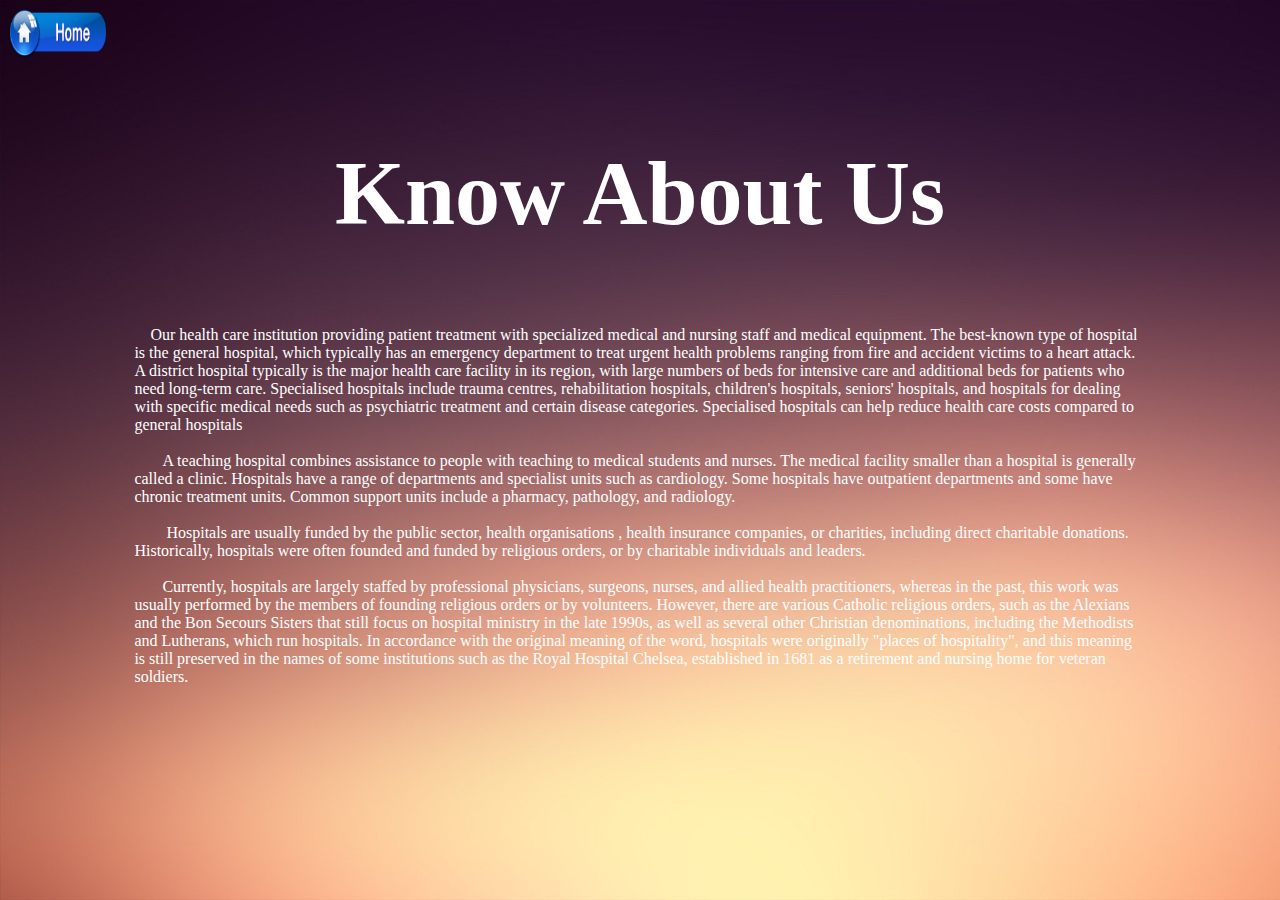
<file: about us.html>
<!DOCTYPE html>
<html>
<head>
<style>
body{
background-image:url("wallpaper.wiki-HD-android-clean-wallpaper-PIC-WPC006050.jpg");
background-size:1600px 900px;
}
h1
{
color:white;
border:0px black solid;
padding:20px;
font-size:90px;
}
section
{
color:white;
width:80%;
margin-left:auto;
margin-right:auto;
}
</style>
</head>
<body>
<a href="index.html"><img src="home_button-ID-d10b0bc4-a63e-4897-e666-06b541480ed6.png" width="100" height="50"></a>
<header>
<h1><center>Know About Us</center></h1>
</header>
<section>
 &nbsp;&nbsp;&nbsp;&nbsp;Our health care institution providing patient treatment with specialized medical and nursing staff and medical equipment. The best-known type of hospital is the general hospital, which typically has an emergency department to treat urgent health problems ranging from fire and accident victims to a heart attack. A district hospital typically is the major health care facility in its region, with large numbers of beds for intensive care and additional beds for patients who need long-term care. Specialised hospitals include trauma centres, rehabilitation hospitals, children's hospitals, seniors' hospitals, and hospitals for dealing with specific medical needs such as psychiatric treatment  and certain disease categories. Specialised hospitals can help reduce health care costs compared to general hospitals
<br>
<br>
&nbsp;&nbsp;&nbsp;&nbsp;&nbsp;&nbsp;&nbsp;A teaching hospital combines assistance to people with teaching to medical students and nurses. The medical facility smaller than a hospital is generally called a clinic.

 Hospitals have a range of departments and specialist units such as cardiology. Some hospitals have outpatient departments and some have chronic treatment units. Common support units include a pharmacy, pathology, and radiology.<br>
<br>
&nbsp;&nbsp;&nbsp;&nbsp;&nbsp;&nbsp;&nbsp;&nbsp;Hospitals are usually funded by the public sector, health organisations , health insurance companies, or charities, including direct charitable donations. Historically, hospitals were often founded and funded by religious orders, or by charitable individuals and leaders.<br>
<br>
&nbsp;&nbsp;&nbsp;&nbsp;&nbsp;&nbsp;&nbsp;Currently, hospitals are largely staffed by professional physicians, surgeons, nurses, and allied health practitioners, whereas in the past, this work was usually performed by the members of founding religious orders or by volunteers. However, there are various Catholic religious orders, such as the Alexians and the Bon Secours Sisters that still focus on hospital ministry in the late 1990s, as well as several other Christian denominations, including the Methodists and Lutherans, which run hospitals. In accordance with the original meaning of the word, hospitals were originally "places of hospitality", and this meaning is still preserved in the names of some institutions such as the Royal Hospital Chelsea, established in 1681 as a retirement and nursing home for veteran soldiers.<br>
<br>
</section>
</body>
</html>
</file>
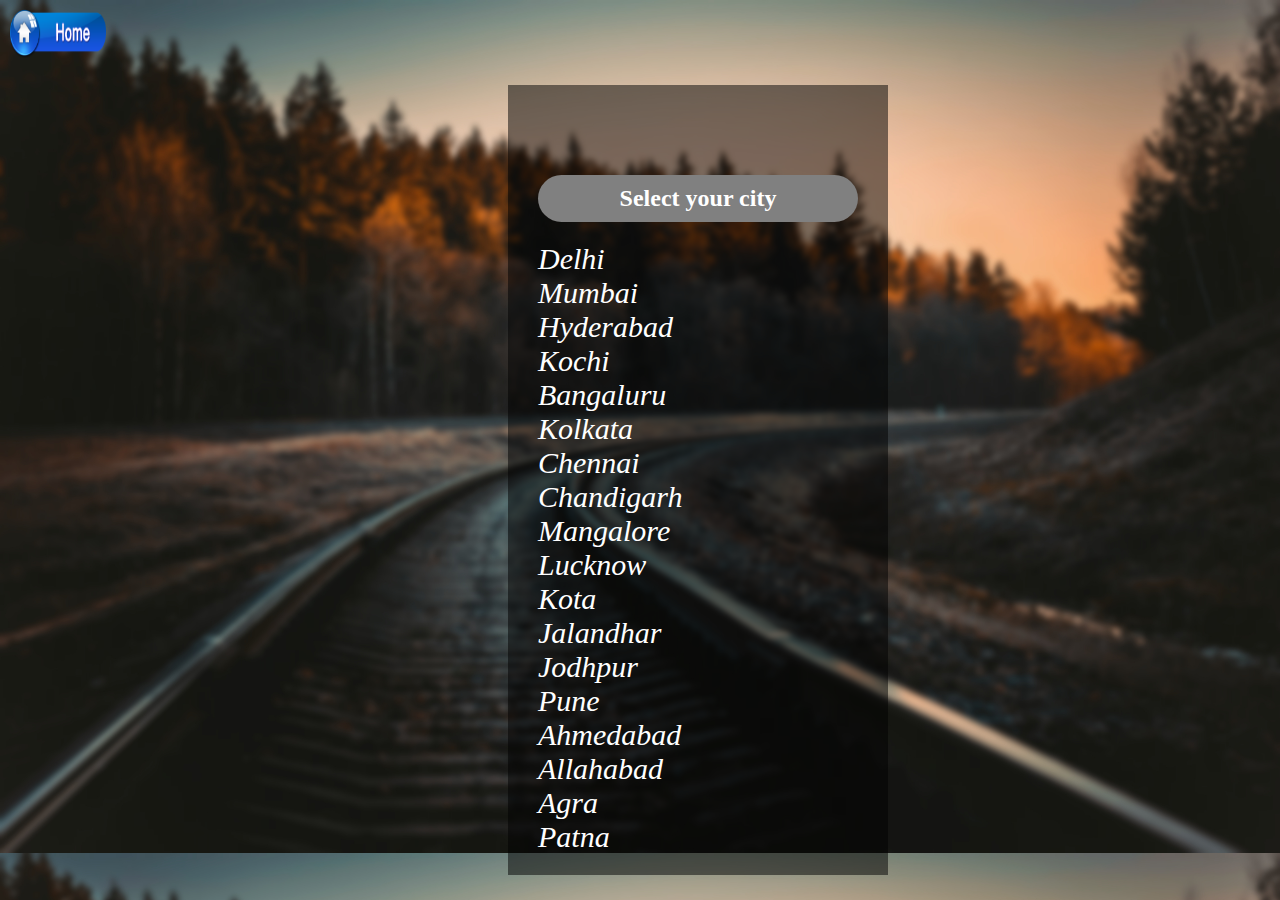
<file: blood city page.html>
<!DOCTYPE HTML>
<html>
<head>
<style>
@import url('https://fonts.googleapis.com/css?family=Chicle');
body{
 background-image:url(bg-blur.jpg);
 background-size:cover;
 
 
 }

.city-box

{
	width: 320px;
	height: 650px;
	background: rgba(0,0,0,0.5);
	color: #fff;
	top: 50%;
	left 50%;
    position: absolute;
	transform: translate(-50%,-50%);
	box-sizing: box-border;
	padding: 70px   30px;
	margin-left: 690px;
	margin-bottom:10px;
	margin-top:30px;
}	 
h2{
	text-align: center;
	background: Gray;
	color: white;
	padding:10px;
	border-radius:30px;
}
p.city
{
    margin:0px;
	font-family: font-family: 'Chicle', cursive; font-size: 30px;
	font-size: 30px;
	font-style: italic;
}		
	
</style>
</head>
<body>
	<a href="index.html"><img src="home_button-ID-d10b0bc4-a63e-4897-e666-06b541480ed6.png" width="100" height="50"></a>
<div class="city-box">
<h2>Select your city</h2>
<p class="city"> Delhi</br>Mumbai</br>Hyderabad</br>Kochi</br>Bangaluru</br>Kolkata</br>Chennai</br>Chandigarh</br>Mangalore</br>Lucknow</br>Kota</br>Jalandhar
</br>Jodhpur</br>Pune</br>Ahmedabad</br>Allahabad</br>Agra</br>Patna</p>
</div>

</body>
</html>
</file>
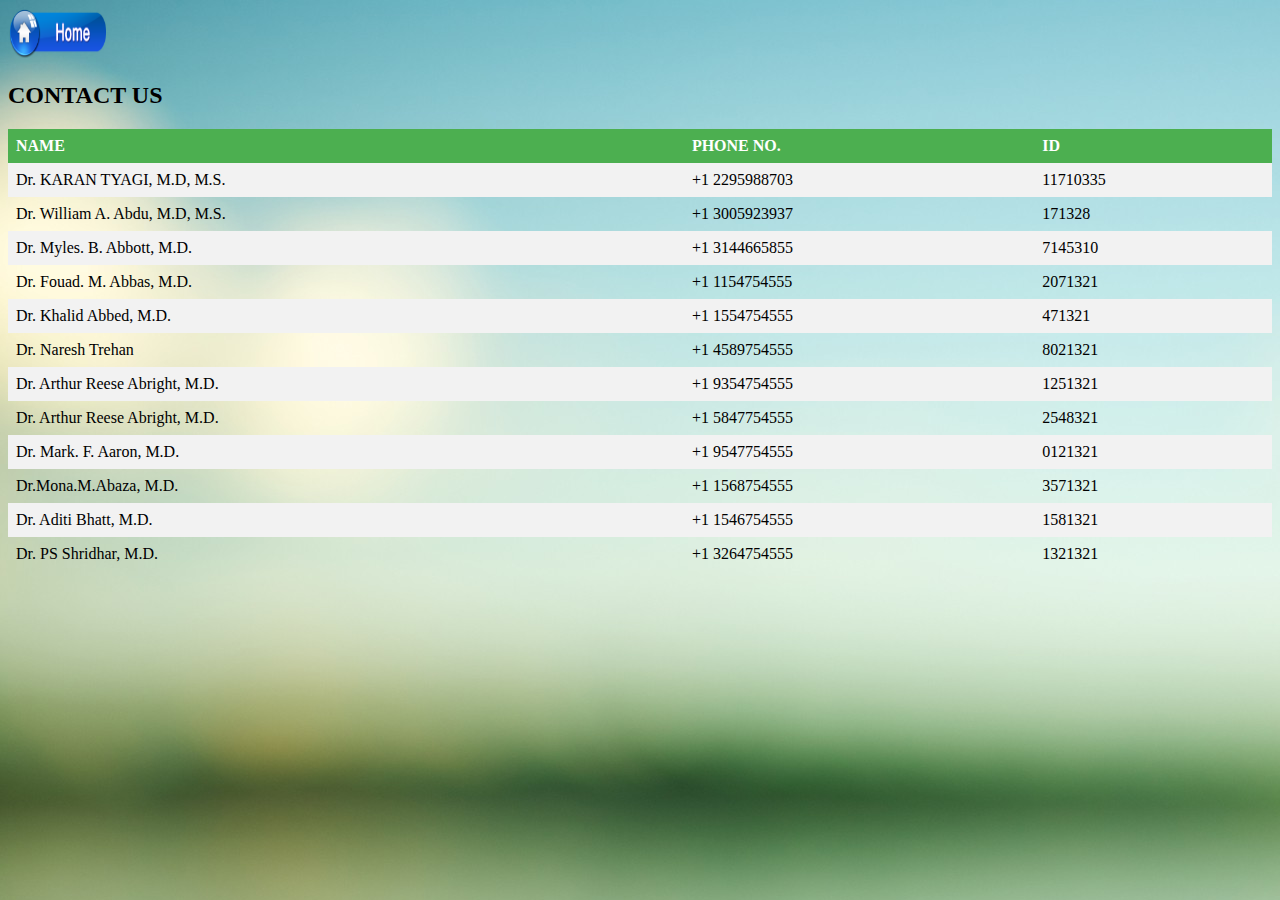
<file: contactus.html>
<!DOCTYPE html>
<html>
<head>
<style>

table {
    border-collapse:collapse;
    width: 100%;
}

th, td {
    text-align: left;
    padding: 8px;
}

tr:nth-child(even){background-color: #f2f2f2}

th {
    background-color: #4CAF50;
    color: white;
}
</style>
</head>
<body background="4e60020b8c2152021e8906fc8bbcf05c.jpg">
  
  <a href="index.html"><img src="home_button-ID-d10b0bc4-a63e-4897-e666-06b541480ed6.png" width="100" height="50"></a>

<h2>CONTACT US</h2>

<table>
  <tr>
    <th>NAME</th>
    <th>PHONE NO.</th>
    <th>ID</th>
  </tr>
  <tr>
    <td>Dr. KARAN TYAGI, M.D, M.S.</td>
    <td>+1 2295988703</td>
    <td>11710335</td>
  </tr>
  <tr>
    <td>Dr. William A. Abdu, M.D, M.S.</td>
    <td>+1 3005923937</td>
    <td>171328</td>
  </tr>
  <tr>
    <td>Dr. Myles. B. Abbott, M.D.</td>
    <td>+1 3144665855</td>
    <td>7145310</td>
  </tr>
  <tr>
    <td> Dr. Fouad. M. Abbas, M.D.</td>
    <td>+1 1154754555</td>
    <td>2071321</td>
</tr>
<tr>
    <td> Dr. Khalid Abbed, M.D.</td>
    <td>+1 1554754555</td>
    <td>471321</td>
</tr>
<tr>
    <td> Dr. Naresh Trehan</td>
    <td>+1 4589754555</td>
    <td>8021321</td>
</tr>
<tr>
    <td> Dr. Arthur Reese Abright, M.D.</td>
    <td>+1 9354754555</td>
    <td>1251321</td>
</tr>
<tr>
    <td> Dr. Arthur Reese Abright, M.D.</td>
    <td>+1 5847754555</td>
    <td>2548321</td>
</tr>
<tr>
    <td> Dr. Mark. F. Aaron, M.D.</td>
    <td>+1 9547754555</td>
    <td>0121321</td>
</tr>
<tr>
    <td> Dr.Mona.M.Abaza, M.D.</td>
    <td>+1 1568754555</td>
    <td>3571321</td>
</tr>
<tr>
    <td> Dr. Aditi Bhatt, M.D.</td>
    <td>+1 1546754555</td>
    <td>1581321</td>
</tr>
<tr>
    <td> Dr. PS Shridhar, M.D.</td>
    <td>+1 3264754555</td>
    <td>1321321</td>
</tr>
</table>

</body>
</html>
</file>
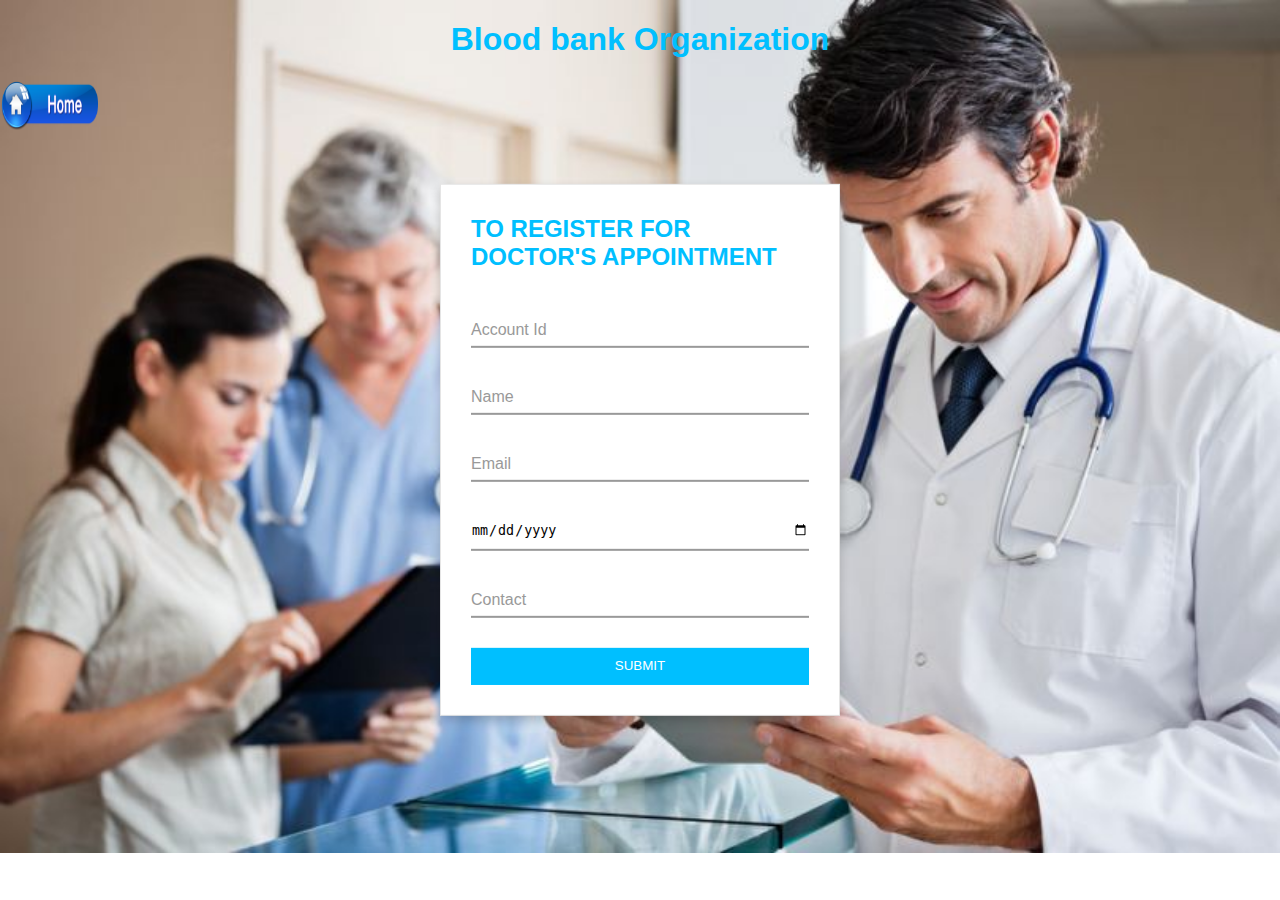
<file: doctor appointment.html>
<!Doctype html>
<html>
    <head>
        <title> Doctor appointment</title>

<div class="start">
<h1><center><b>Blood bank Organization</b></center></h1>
</div>
        <link rel="stylesheet" href="style3.css">
    </head>
    <body>
  <a href="index.html"><img src="home_button-ID-d10b0bc4-a63e-4897-e666-06b541480ed6.png" width="100" height="50"></a>
        <div class="box">
            <h2> To Register for Doctor's appointment</h2>
            <form>
           <div>
                <input type="text" Acc.id="" required="">
                <label> Account Id </label>
                </div>
            <div>
                <input type="text" name="" required="">
                <label> Name </label>
                </div>
              <div>
                <input type="text" name="" required="">
                <label> Email </label>
                </div>
              <div>

                <input type="date" DOB="" required="">
                <label> </label>
                </div>
              <div>
                <input type="Contact" name="" required="">
                <label> Contact </label>
              
               <input type="Submit" name="" required="">    
               <br>
            </form>

        </div>
    </body>
</html>
</file>
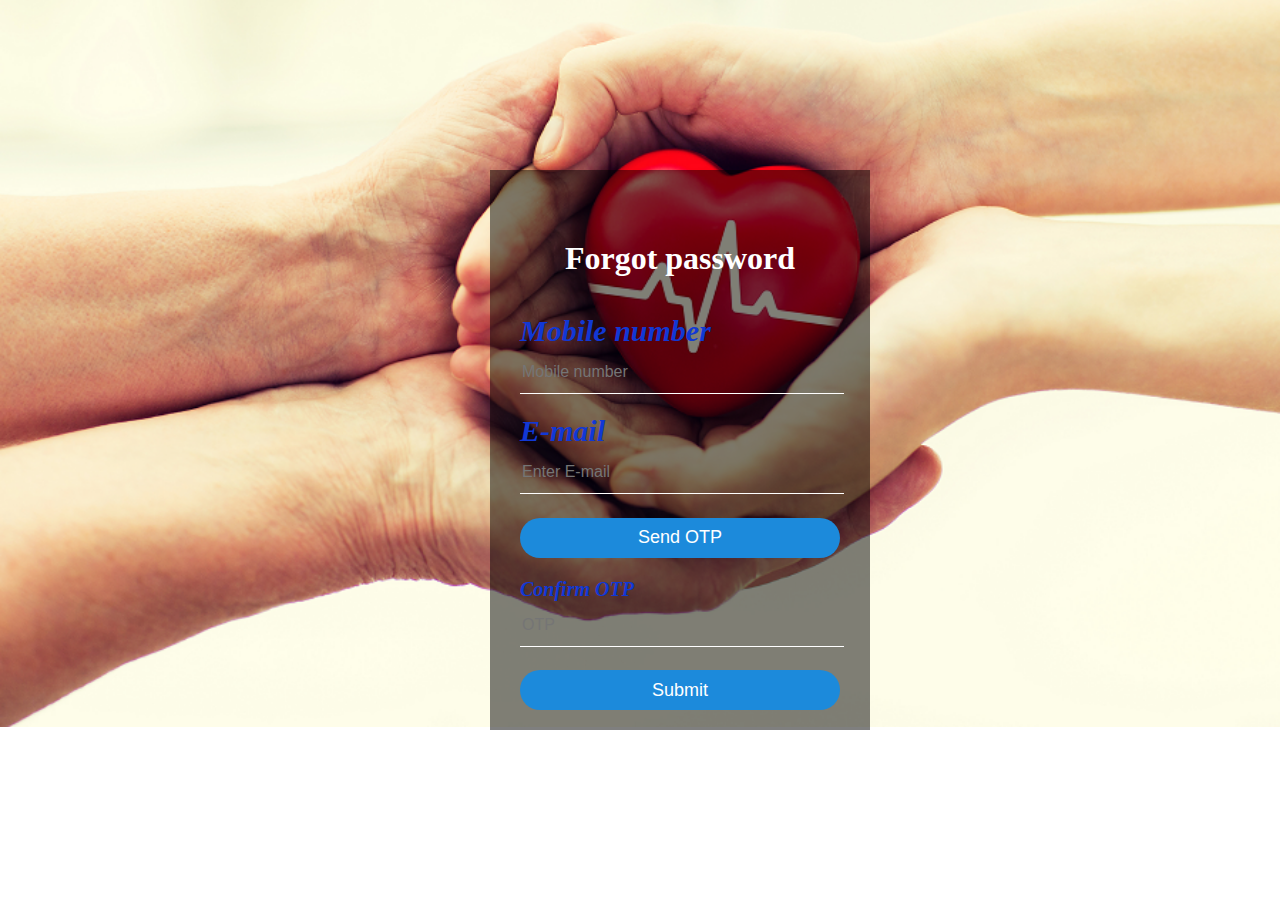
<file: forgetpassword.html>
<!DOCTYPE HTML>
<html>
<head>
<style>
	
body
{
     margin: 0;
	 padding: 0;
	 background-image:url("bigstock-charity-health-care-donation-2.png");
	 background-size: cover;
	 background-position: center;
	 font-family: sans-sarif;
	 background-repeat: no-repeat;
	 margin-bottom:0px;
	 margin-top:600px;
	 
}
.login-box
{
	width: 320px;
	height: 420px;
	background: rgba(0,0,0,0.5);
	color: #fff;
	top: 50%;
	left 50%;
     position: absolute;
	 transform: translate(-50%,-50%);
	 box-sizing: box-border;
	 padding: 70px   30px;
	 margin-left: 680px;
	 
}
.avatar
{
	width: 100px;
	height 100px;
	border-radius: 50%;
	position: absolute;
	margin-top:15px;
	top: -50px;
	left: calc(50% - 50px);
}
h1
{
	margin: 0;
	padding :0 0 20px;
    text-align: center;
	front size: 22px;
}
.login-box p{ 
margin: 0;
padding: 0;
font-weight: bold;
}
.login-box input{
	width :100%;
	margin-bottom: 20px;
	
}
.login-box input[type="text"], input[type="password"]
{
	border : none;
	border-bottom: 1px solid #fff;
	background: transparent;
	outline: none;
	height: 40px;
	color: #fff;
    font-size: 16px;
    margin-left: 0px;	
	
}
.login-box input[type="button"]
{
	border: none;
	outline: none;
	height: 40px;
	background: #1c8adb;
	color: #fff;
	font-size: 18px;
    border-radius: 20px;
	}
	.login-box input[type="button"]:hover
	{
		cursor: pointer;
		background: #39dc79;
		color: #000;
		
	}
	
	.login-box a{
	text-decoration: none;
	font-size: 14px;
	color: #fff;
	}
	.login-box a:hover
	{
		color: #39dc79;
	}
	
	
	p.mobileno{
	text-align:left;
	color: #1138D5;
	font-family: font-family: 'Chicle', cursive; font-size: 30px;
	}
	p.mail{
	text-align:left;
	color:#1138D5;
	font-family: font-family: 'Chicle', cursive;
	font-size: 30px;
	}
	p.resend{
	text-align:center;
	color:#1138D5;
	font-family: font-family: 'Chicle', cursive;
	font-size: 20px;
	}
	p.otp{
	text-align:left;
	color:#1138D5;
	font-family: font-family: 'Chicle', cursive;
	font-size: 20px;
	}
</style>

      <title>Reset Password</title>

</head> 
<body>
           		
			<div class="login-box">
           
			<h1>Forgot password<br><br>
                  
			<form>
			<p class="mobileno"><i>Mobile number</i></p>
			<input type="text" name="mobilenumber"  placeholder="Mobile number" id="b2"> <br/>
			
        <P class="mail"><i>E-mail</i></p>
                        
  
			<input type="text" name="mail" placeholder="Enter E-mail" id="b1">
               <input type="button" name="submit" value="Send OTP" onclick="return fun1()">

			    <P class="otp"><i>Confirm OTP</i></p>
			<input type="text" name="password" placeholder="OTP" id="b3">
              <!-- <input type="submit" name="submit" value="Submit">  -->
			  <input type="button" onclick="return validation()" value="Submit" />
			  	   
      			</form>
           
			 </div>
			 <script type="text/javascript">
			 
			 
			 function fun1()
			 {
			 var mobilenumber =document.getElementById('b1').value;
var mail=document.getElementById('b2').value;
var password=document.getElementById('b3').value;
			 if(mobilenumber=="" || mail=="" )
{
alert("please fill all the  fields ");
return false;
}
			 else{
			 alert('your One time password is 74YH89');
			 return false;
			 }
			 }
function validation()
{
var mobilenumber =document.getElementById('b1').value;
var mail=document.getElementById('b2').value;
var password=document.getElementById('b3').value;
if(mobilenumber=="" || mail=="" || password=="" || password!="74YH89")
{
alert("please fill all the  fields correctly");
return false;
}
else{
alert("successfully changed your password");
alert("your new password is sent to your mail. please check and login again");
location.href="singup.html";
}
}

</script>
				</body>

</html>
</file>
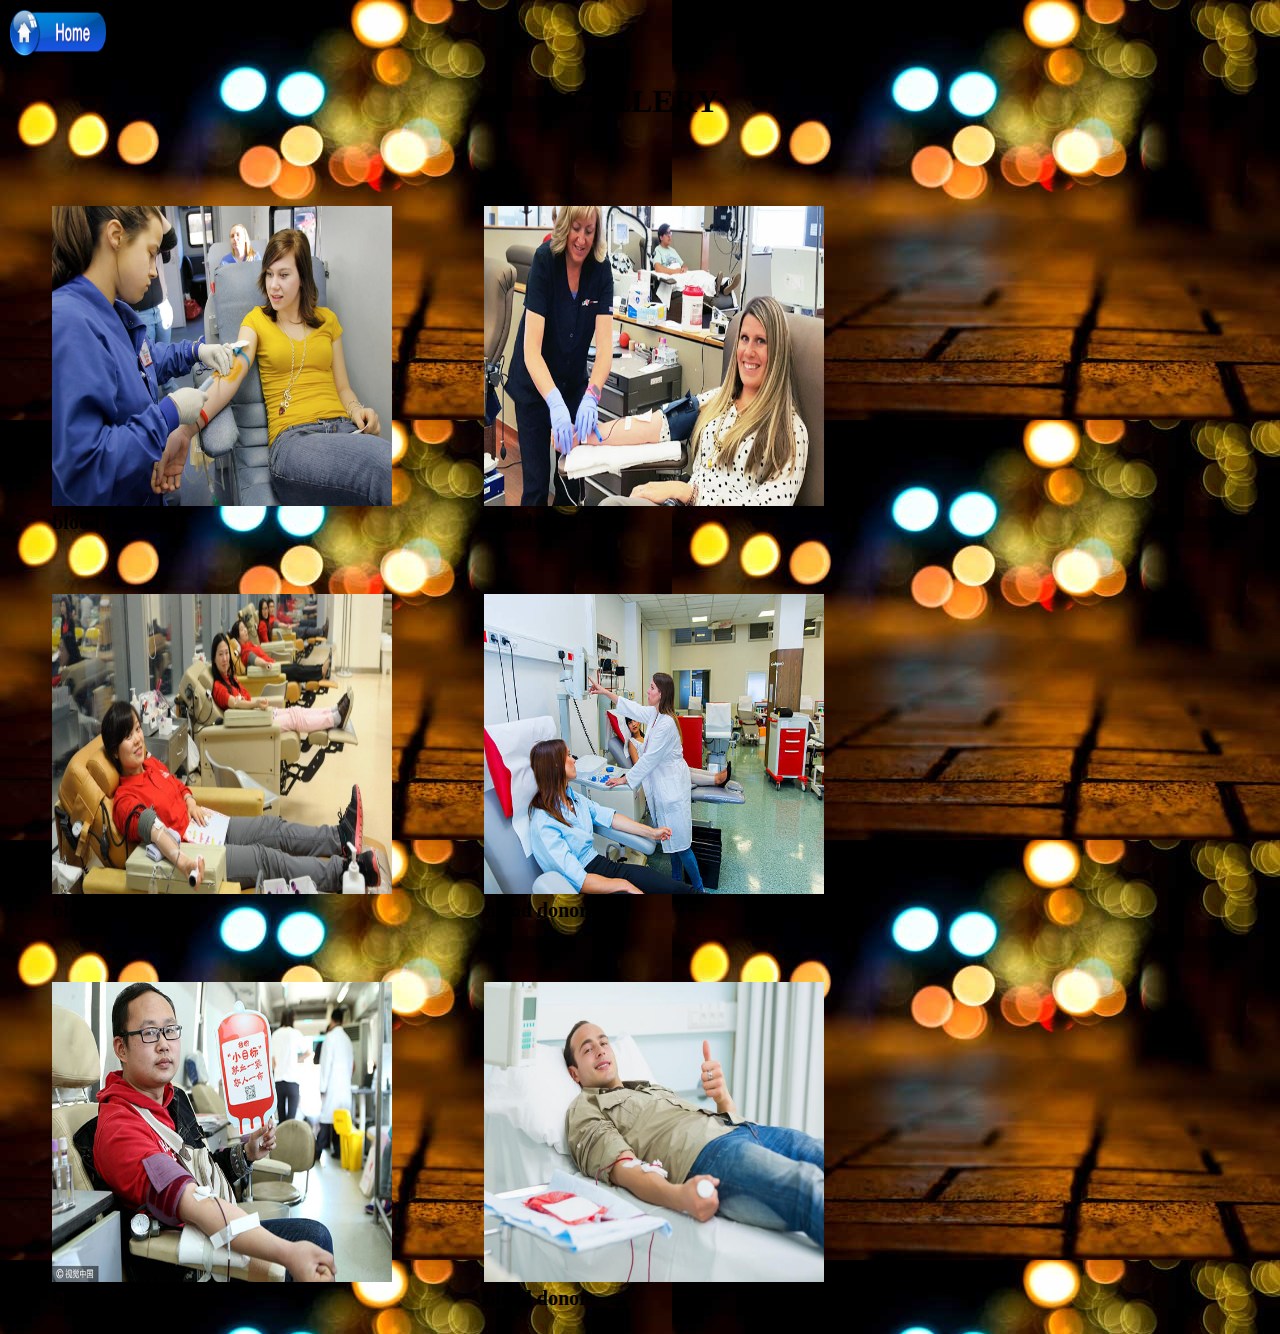
<file: gallery.html>
<!doctype html>
<html>
<head>
<title>GALLERY</title>
<style>
.Gallery
{padding:10px;
font-family:"Segoe UI";
}
a
{
text-decoration:none;
color:black;

}
.photos
{
display:inline-block;
width:340px;
height:300px;
margin:40px;
border:2px solid: #73AD21;
padding:4px;
font-family:"Segoe UI";
font-size:20px;

}
</style>
</head>
<body background="bokeh-lights-photography.jpg">
  <a href="index.html"><img src="home_button-ID-d10b0bc4-a63e-4897-e666-06b541480ed6.png" width="100" height="50"></a>
<h1 align="center">GALLERY</h1>
<div class=Gallery>
</div>
<div class=photos>

<img src="42.jpg" width="340" height="300"></a>
<strong>blood donors</strong>
</div>
<div class=photos>

<img src="2016-BloodDonor.jpg"  width="340" height="300"></a>
<strong>blood donors</strong>
</div>
<div class=photos>

<img src="987677_1b3a1edc69513de9e0ddcd5b53d27245-692x360.jpg" width="340" height="300"></a>
<strong>blood donors</strong>
</div>

<div class=photos>

<img src="623589206.jpg" width="340" height="300"></a>
<strong>blood donors</strong>
</div>


<div class=photos>

<img src="b083fe955fbe1b7db17a09.jpg" width="340" height="300"></a>
<strong>blood donors</strong>
</div>
<div class=photos>

<img src="shutterstock_107831225_0.jpg" width="340" height="300"></a>
<strong>blood donors</strong>
</div>
</body>
</html>
</file>
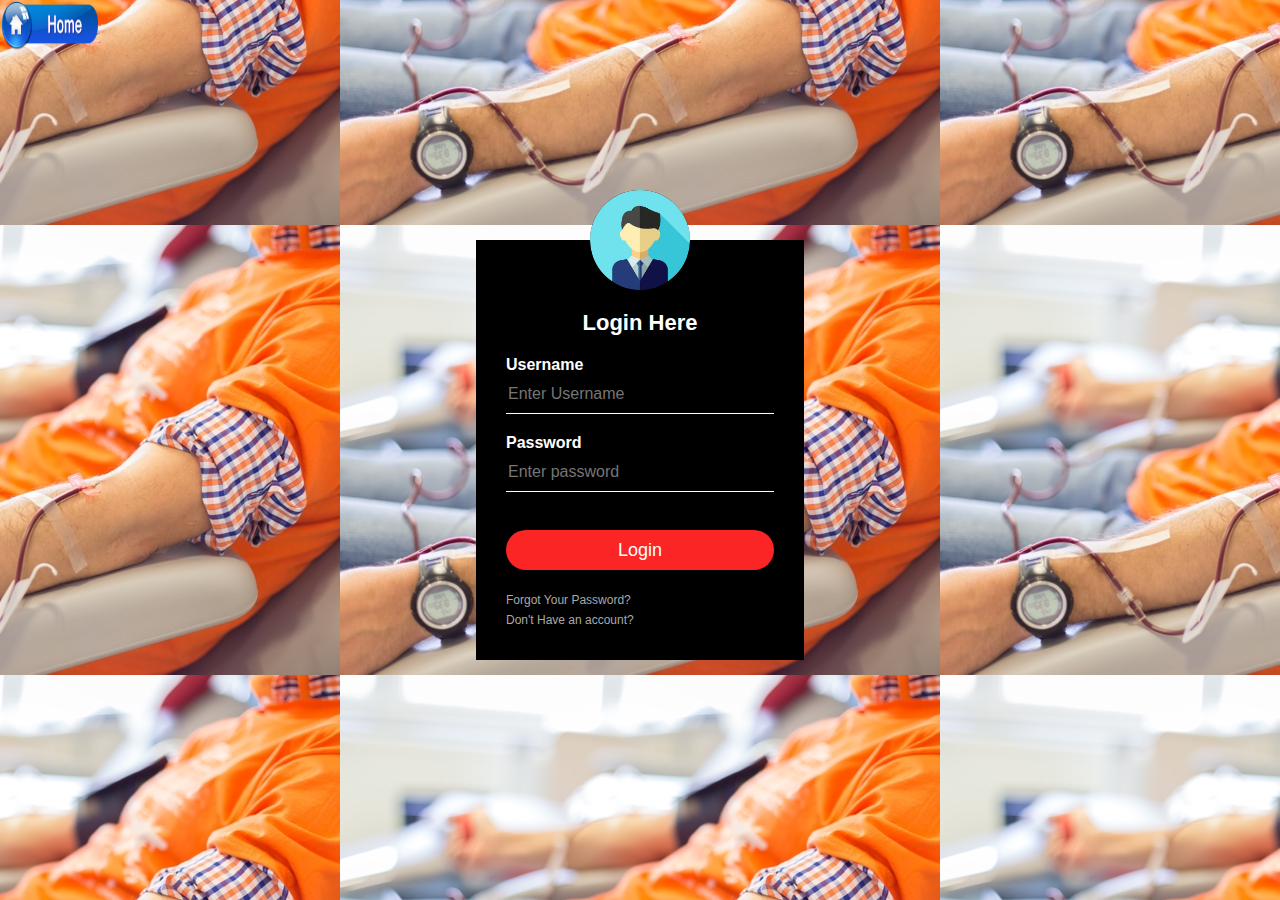
<file: login page.html>
<html>
<head>
  <title>Login Page</title>
  <link rel="stylesheet" type="text/css" href="save.css">
  <body>
  
  <a href="index.html"><img src="home_button-ID-d10b0bc4-a63e-4897-e666-06b541480ed6.png" width="100" height="50"></a>
    <div class="loginbox">
      <img src="avatar.jpeg" class="avatar">
      <h1>Login Here</h1>
      <form>
        <p>Username
        <input type="text" id="t1" name="" placeholder="Enter Username"></p>
        <p>Password
          <input type="password" id="t2" name="" placeholder="Enter password"></p><br>
            <center><input type="submit" id="t3" name="" value="Login"><br></center>
            <a href="forgetpassword.html">Forgot Your Password?</a><br>
              <a href="signup.html">Don't Have an account?</a>
            </form>
            <script>
            document.getElementById("t3").onclick=function validate()
            {
                if (document.getElementById("t1").value=="")
                {
                    alert("Please provide your Username!");
                    document.getElementById("t1").focus();
                    return false;
                }
                if (document.getElementById("t2").value=="")
                {
                    alert("Please provide your Password!");
                    document.getElementById("t2").focus();
                    return false;
                }
              }
</script>
    </div>
  </body>
</head>
</html>
</file>
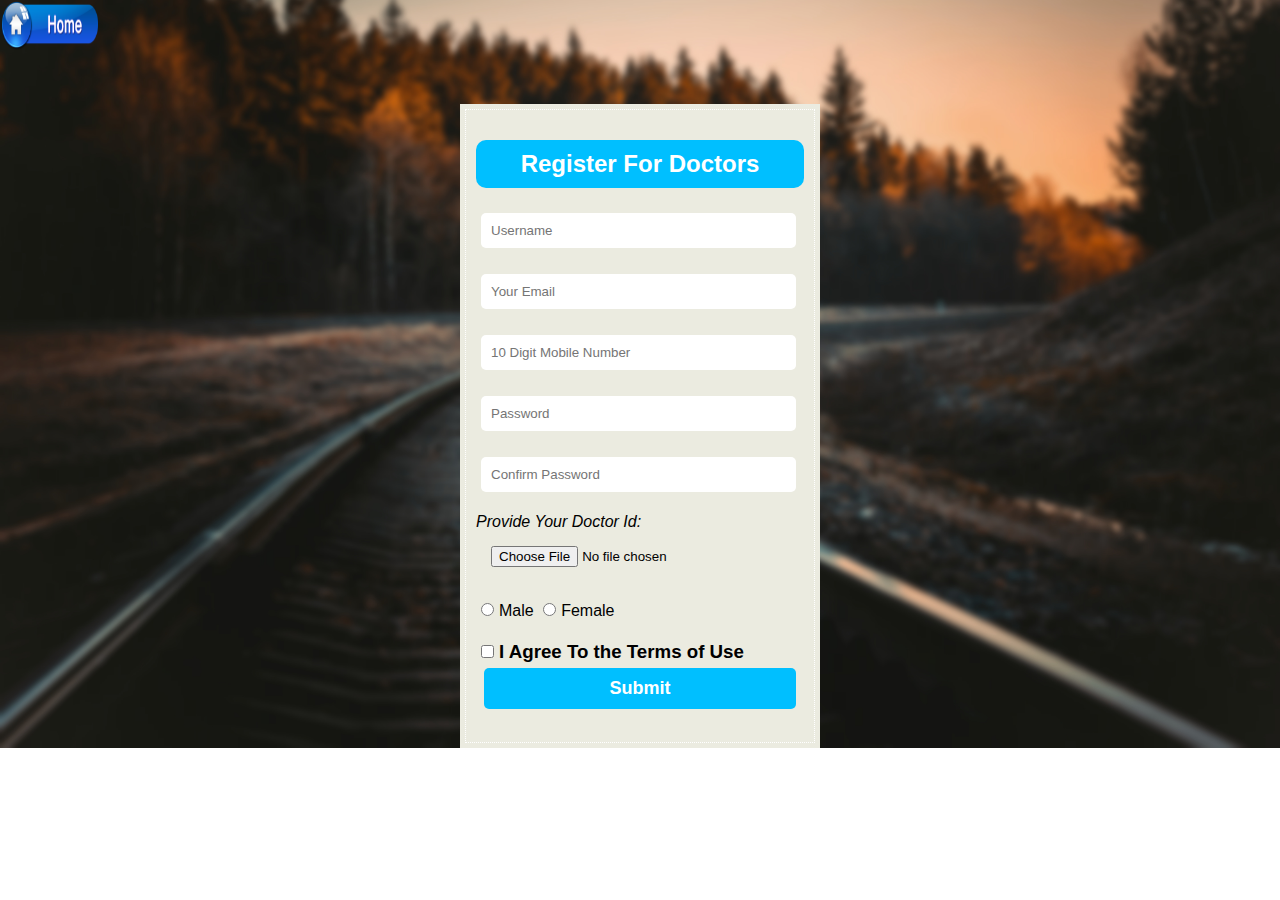
<file: signup doctor.html>
<!DOCTYPE html>
<html>
<head>
<title>SignUp</title>

<style>
body{
  margin: 0;
  padding: 0;
  background: url(bg-blur.jpg);
  background-size:cover;
  background-position: bottom;
  background-repeat: no-repeat;
  font-family: sans-serif;
}

.wrap{
	width:350px;
	margin:auto;
	background:#ebebe0;
	margin-top:50px;
	padding:5px;
}
form{
	padding:10px;
	font-family: arial;
	border:1px dotted white;
}
h2{
	text-align: center;
	background: deepskyblue;
	color: white;
	padding:10px;
	border-radius:10px;
}
input{
	padding:10px;
	margin:5px;
	border-radius:5px;
	border:none;
}
input[type=text], input[type=email],input[type=number], input[type=password]{
	width:90%;
}
input[type=submit]{
	width: 95%;
	background:deepskyblue;
	cursor:pointer;
	font-size:18px;
	font-weight:bold;
	color:white;
}
input[type=submit]:hover{
	background: orange;
}
select{
	padding:10px;
	width:32%;
	border-radius: 5px;
}
</style>
</head>
<body>

  <a href="index.html"><img src="home_button-ID-d10b0bc4-a63e-4897-e666-06b541480ed6.png" width="100" height="50"></a>
<div class="wrap">
<form>
<h2>Register For Doctors</h2>
<p><input type ="text" id="t1"	 name ="Username" placeholder="Username"><br></p>
<p><input type ="email" id="t2" name ="Email" placeholder="Your Email"><br></p>
<p><input type ="text" id="t3" name ="Number" placeholder="10 Digit Mobile Number"><br></p>
<p><input type ="password" id="t4" name ="password" placeholder="Password"><br></p>
<p><input type ="password" id="t5" name ="Confirm Password" placeholder="Confirm Password"><br></p>
<p><i>Provide Your Doctor Id:</i><input type="file" id="t6" accept="images/*"></p>
<input type= "radio" name="Gender" value="male">Male
<input type= "radio" name="Gender" value="female">Female
<br>
<h3/><input type="checkbox">I Agree To the Terms of Use
<br>
<center><input type="submit" value="Submit" id="t7">
</form>
<script>
document.getElementById("t7").onclick=function validate()
	 {
	                if (document.getElementById("t1").value=="")
	                {
	                    alert("Please provide your Username name!");
	                    document.getElementById("t1").focus();
	                    return false;
	                }

							 if (document.getElementById("t2").value=="")
							 {
									 alert("Please provide your Email!");
									 document.getElementById("t2").focus();
									 return false;
							 }

							                if (document.getElementById("t3").value=="")
							                {
							                    alert("Please provide your 10 Digit Mobile Number!");
							                    document.getElementById("t3").focus();
							                    return false;
							                }

														  if (document.getElementById("t4").value=="")
														   {
														     alert("Please provide your Password!");
														         document.getElementById("t4").focus();
														            return false;
														   }
															 if (document.getElementById("t5").value=="")
									                 {
									                     alert("Please provide your Confirm Password!");
									                     document.getElementById("t5").focus();
									                     return false;
									                 }
												if (document.getElementById("t6").value=="")
									                 {
									                     alert("Please provide your File!");
									                     document.getElementById("t6").focus();
									                     return false;
									                 }
}
</script>
</body>
</html>
</file>
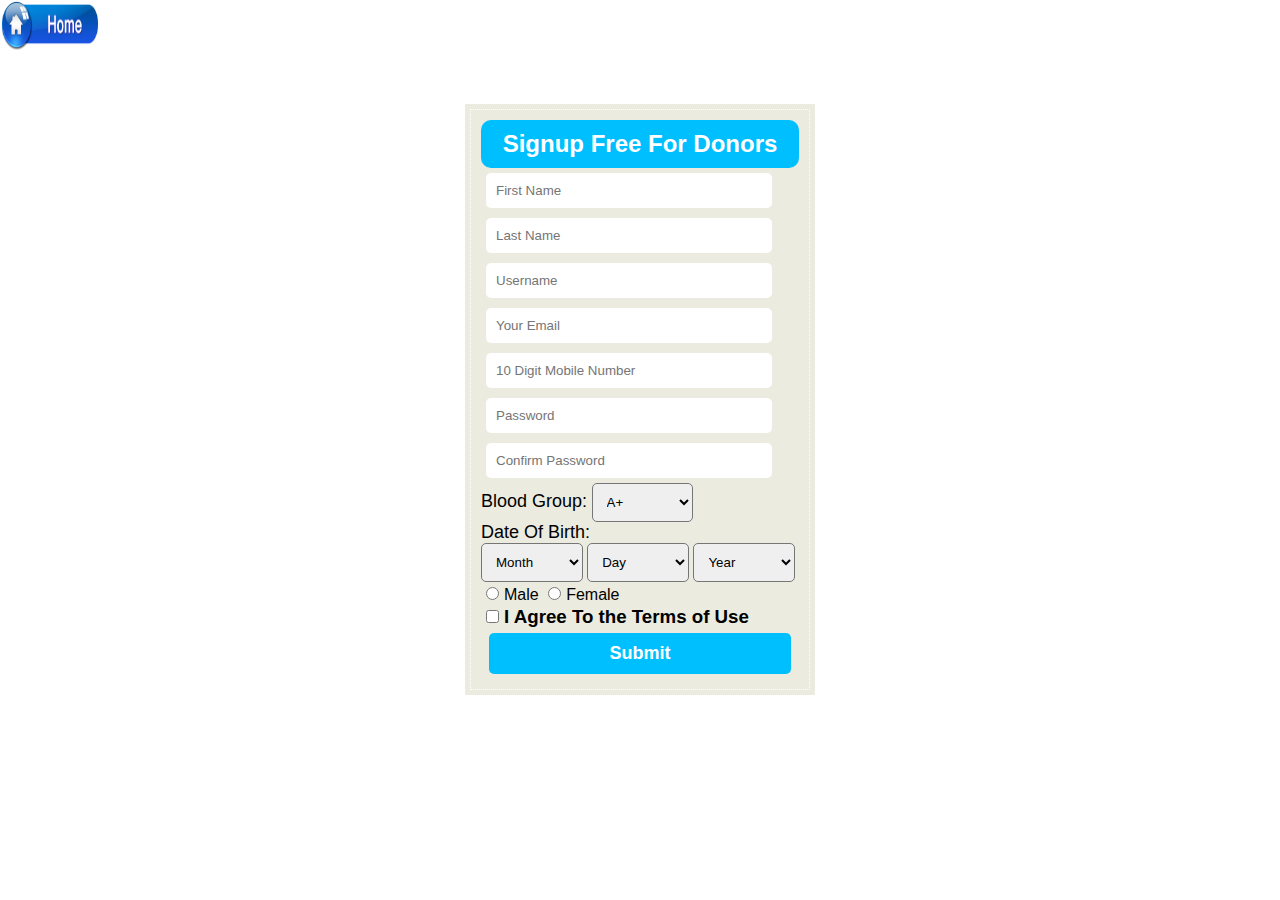
<file: signup.html>
<!DOCTYPE html>
<html>
<head>
<title>SignUp</title>
<link rel="stylesheet" type="text/css" href="style.css">
<style>
.wrap{
	width:350px;
	margin:auto;
	background:#ebebe0;
	margin-top:50px;
	padding:5px;
}
form{
	padding:10px;
	font-family: arial;
	border:1px dotted white;
}
h2{
	text-align: center;
	background: deepskyblue;
	color: white;
	padding:10px;
	border-radius:10px;
}
input{
	padding:10px;
	margin:5px;
	border-radius:5px;
	border:none;
}
input[type=text], input[type=email],input[type=number], input[type=password]{
	width:90%;
}
input[type=submit]{
	width: 95%;
	background:deepskyblue;
	cursor:pointer;
	font-size:18px;
	font-weight:bold;
	color:white;
}
input[type=submit]:hover{
	background: orange;
}
select{
	padding:10px;
	width:32%;
	border-radius: 5px;
}
</style>
</head>
<body>

  <a href="index.html"><img src="home_button-ID-d10b0bc4-a63e-4897-e666-06b541480ed6.png" width="100" height="50"></a>
<div class="wrap">
<form>
<h2>Signup Free For Donors</h2>
<p><input type ="text" id="t1"  name ="First Name" placeholder="First Name"></p>
<p><input type ="text" id="t2"  name ="Last Name" placeholder="Last Name"><br></p>
<p><input type ="text" id="t3"	 name ="Username" placeholder="Username"><br></p>
<p><input type ="email" id="t4" name ="Email" placeholder="Your Email"><br></p>
<p><input type ="text" id="t5" name ="Number" placeholder="10 Digit Mobile Number"><br></p>
<p><input type ="password" id="t6" name ="password" placeholder="Password"><br></p>
<p><input type ="password" id="t7" name ="Confirm Password" placeholder="Confirm Password"><br></p>

<span style="font-size:18px;">Blood Group:</span>
<select name="DoBbloodgroup>
	<option value="select">Select/option>
	<option value="A+">A+</option>
	<option value="A-">A-</option>
	<option value="A1+">A1+</option>
	<option value="A1-">A1-</option>
	<option value="A1B+">A1B+</option>
	<option value="A1B-">A1B-</option>
	<option value="A2+">A2+</option>
	<option value="A2-">A2-</option>
	<option value="A2B+">A2B+</option>
	<option value="A2B-">A2B-</option>
	<option value="AB+">AB+</option>
	<option value="AB-">AB-</option>
	<option value="B+">B+</option>
	<option value="B-">B-</option>
	<option value="O+">O+</option>
	<option value="O-">O-</option>
</select><br>
<span style ="font-size:18px;">Date Of Birth:</span><br>
<select name="DoBmonth">
<option>Month</option>
<option value="january"/>January<option value="february"/>February<option value="march"/>March<option value="april"/>April
<option value="may"/>May<option value="june"/>June<option value="july"/>July<option value="august"/>August
<option value="september"/>September<option value="october"/>October<option value="november"/>November<option value="december"/>December
</select>

<select name="DoBday">
<option/>Day
<option value="1"/>1<option value="2"/>2<option value="3"/>3<option value="4"/>4<option value="5"/>5<option value="6"/>6<option value="7"/>7
<option value="8"/>8<option value="9"/>9<option value="10"/>10<option value="11"/>11<option value="12"/>12<option value="13"/>13<option value="14"/>14
<option value="15"/>15<option value="16"/>16<option value="17"/>17<option value="18"/>18<option value="19"/>19<option value="20"/>20<option value="21"/>21
<option value="22"/>22<option value="23"/>23<option value="24"/>24<option value="25"/>25<option value="26"/>26<option value="27"/>27<option value="28"/>28
<option value="29"/>29<option value="30"/>30<option value="31"/>31
</select>

<select name="DoByear">
<option>Year</option>
<option value="2000-2017">2000-2017</option>
<option value="1990-1998">1990-1998</option>
</select>
<br>
<input type= "radio" name="Gender" value="male">Male
<input type= "radio" name="Gender" value="female">Female
<br>
<h3/><input type="checkbox">I Agree To the Terms of Use
<br>
<center><input type="submit" value="Submit" id="t8">
</form>
<script>
	 document.getElementById("t8").onclick=function validate()
	 {
	                if (document.getElementById("t1").value=="")
	                {
	                    alert("Please provide your first name!");
	                    document.getElementById("t1").focus();
	                    return false;
	                }

							 if (document.getElementById("t2").value=="")
							 {
									 alert("Please provide your Last name!");
									 document.getElementById("t2").focus();
									 return false;
							 }

							                if (document.getElementById("t3").value=="")
							                {
							                    alert("Please provide your Username name!");
							                    document.getElementById("t3").focus();
							                    return false;
							                }

														  if (document.getElementById("t4").value=="")
														   {
														     alert("Please provide your Email!");
														         document.getElementById("t4").focus();
														            return false;
														   }
															 if (document.getElementById("t5").value=="")
									                 {
									                     alert("Please provide your 10 Digit Mobile Number!");
									                     document.getElementById("t5").focus();
									                     return false;
									                 }
																	 if (document.getElementById("t6").value=="")
																                 {
																                     alert("Please provide your Password!");
																                     document.getElementById("t6").focus();
																                     return false;
																                 }
																								 if (document.getElementById("t7").value=="")
																								                 {
																								                     alert("Please provide your Confirm Password!");
																								                     document.getElementById("t7").focus();
																								                     return false;
																																	 }
																																 }
</script>
</body>
</div>
</file>
<file: style3.css>
body
{
    margin: 0;
 
   padding: 0;

   font-family: sans-serif;
 
   background: url("shutterstock_130682090_0.jpg");
 
   background-repeat: no-repeat;
   
   background-size: cover;-
}

.start h1{ 
padding: 0;
color: deepskyblue;
}


.box
{
    position: absolute;
 
   top: 50%;
 
   left: 50%;
 
   transform: translate(-50%, -50%);
 
   width: 400px;
 
   background: #fff;
 
   padding: 30px;
  
  box-sizing: border-box;
 
  border: 1px solid rgba(0,0,0,.1);
 
  box-shadow: 0 5px 10px rgba(0,0,0,.2);
}


.box h2{
    margin: 0 0 40px;

    padding: 0;

    color: deepskyblue;

    text-transform: uppercase;
}


.box input
{
    padding: 10px 0;

    margin-bottom: 30px;
}


.box textarea
{
    height: 80px;

    padding: 10px 0;

    margin-bottom: 40px;}


.box input,
.box textarea
{
    width: 100%;
 
   box-sizing: border-box;
 
   box-shadow: none;

    border: none;

    border-bottom: 2px solid #999;
}


.box textarea
{
    margin-bottom: 20px;
    
}


.box input[type="submit"]

{
    border-bottom: none;

    cursor: pointer;

    background: deepskyblue;
 
   color: #fff;

    margin-bottom: 0;
 
   text-transform: uppercase;
}


.box form div
{
    position: relative;
}

.box form div label
{
    position: absolute;
 
   top: 10px;

    left: 0;

    color: #999;
 
   transition: .5s;

    pointer-events: none;
}


.box input :focus ~ label,

.box textarea:focus ~ label,

.box input:valid ~ label,

.box textarea:valid ~ label{
    top: -12px;
 
   left: 0;
 
   color: deepskyblue;

    font-size: 12px;

    font-weight: bold;
}

.box input:focus,
.box textarea:focus,
.box input:valid,
.box textarea:valid
{
    border-bottom: 2px solid deepskyblue;
    
}
</file>
<file: save.css>
body{
  margin: 0;
  padding: 0;
  background: url("download.jpg");
  background-size: auto;
  background-position: center;
  font-family: sans-serif;
}
.loginbox{
  width:328px;
  height: 420px;
  background: #000;
  color: #fff;
  top: 50%;
  left: 50%;
  position: absolute;
  transform: translate(-50%,-50%);
  box-sizing: border-box;
  padding: 70px 30px;
}
.avatar{
  width: 100px;
  height: 100px;
  border-radius: 50%;
  position: absolute;
  top: -50px;
  left: calc(50% - 50px);
}
h1{
  margin: 0;
  padding: 0 0 20px;
  text-align: center;
  font-size: 22px;
}
.loginbox p{
  margin: 0;
  padding: 0;
  font-weight: bold;
}
.loginbox input{
  width: 100%;
  margin-bottom: 20px;
}
.loginbox input[type="text"], input[type="password"]
{
  border: none;
  border-bottom: 1px solid #fff;
  background: transparent;
  outline: none;
  height: 40px;
  color: #fff;
  font-size: 16px;
}
.loginbox input[type="submit"]
{
  border: none;
  outline: none;
  height: 40px;
  background: #fb2525;
  color: #fff;
  font-size: 18px;
  border-radius: 20px;
}
.loginbox input[type="submit"]:hover
{
  cursor: pointer;
  background: #ffc107;
  color: #000;
}
.loginbox a{
  text-decoration: none;
  font-size: 12px;
  line-height: 20px;
  color:darkgrey;
}
.loginbox a:hover
{
  color: #ffc107;
}
</file>
<file: style.css>
@import url("https://fonts.googleapis.com/css?family=Roboto:300,400,500");
* {
  margin: 0;
  -webkit-box-sizing: border-box;
          box-sizing: border-box;
}

html {
  --card-color: #cacaca;
  --text-color: #e1e1e1;
}

body {
  font-family: 'Roboto', sans-serif;
}

.tips {
  position: fixed;
  bottom: 0;
  width: 100%;
  height: 30px;
  background: #f1f1f1;
  line-height: 30px;
  font-size: 14px;
  padding: 2px 15px;
}

.container {
  position: absolute;
  display: -webkit-box;
  display: -ms-flexbox;
  display: flex;
  -webkit-box-orient: horizontal;
  -webkit-box-direction: normal;
      -ms-flex-direction: row;
          flex-direction: row;
  -webkit-box-align: center;
      -ms-flex-align: center;
          align-items: center;
  margin: auto;
  top: 0;
  bottom: 0;
  left: 0;
  right: 0;
  width: 680px;
}
.container .col1 {
  -webkit-perspective: 1000;
          perspective: 1000;
  -webkit-transform-style: preserve-3d;
          transform-style: preserve-3d;
}
.container .col1 .card {
  position: relative;
  width: 420px;
  height: 250px;
  margin-bottom: 85px;
  margin-right: 10px;
  border-radius: 17px;
  -webkit-box-shadow: 0 5px 20px -5px rgba(0, 0, 0, 0.1);
          box-shadow: 0 5px 20px -5px rgba(0, 0, 0, 0.1);
  -webkit-transition: all 1s;
  transition: all 1s;
  -webkit-transform-style: preserve-3d;
          transform-style: preserve-3d;
}
.container .col1 .card .front {
  position: absolute;
  background: var(--card-color);
  border-radius: 17px;
  padding: 50px;
  width: 100%;
  height: 100%;
  transform: translateZ(1px);
  -webkit-transform: translateZ(1px);
  -webkit-transition: background 0.3s;
  transition: background 0.3s;
  z-index: 50;
  background-image: repeating-linear-gradient(45deg, rgba(255, 255, 255, 0) 1px, rgba(255, 255, 255, 0.03) 2px, rgba(255, 255, 255, 0.04) 3px, rgba(255, 255, 255, 0.05) 4px), -webkit-linear-gradient(-245deg, rgba(255, 255, 255, 0) 40%, rgba(255, 255, 255, 0.2) 70%, rgba(255, 255, 255, 0) 90%);
  -webkit-backface-visibility: hidden;
  backface-visibility: hidden;
}
.container .col1 .card .front .type {
  position: absolute;
  width: 75px;
  height: 45px;
  top: 20px;
  right: 20px;
}
.container .col1 .card .front .type img {
  width: 100%;
  float: right;
}
.container .col1 .card .front .card_number {
  position: absolute;
  font-size: 26px;
  font-weight: 500;
  letter-spacing: -1px;
  top: 110px;
  color: var(--text-color);
  word-spacing: 3px;
  -webkit-transition: color 0.5s;
  transition: color 0.5s;
}
.container .col1 .card .front .date {
  position: absolute;
  bottom: 40px;
  right: 55px;
  width: 90px;
  height: 35px;
  color: var(--text-color);
  -webkit-transition: color 0.5s;
  transition: color 0.5s;
}
.container .col1 .card .front .date .date_value {
  font-size: 12px;
  position: absolute;
  margin-left: 22px;
  margin-top: 12px;
  color: var(--text-color);
  font-weight: 500;
  -webkit-transition: color 0.5s;
  transition: color 0.5s;
}
.container .col1 .card .front .date:after {
  content: 'MONTH / YEAR';
  position: absolute;
  display: block;
  font-size: 7px;
  margin-left: 20px;
}
.container .col1 .card .front .date:before {
  content: 'valid \a thru';
  position: absolute;
  display: block;
  font-size: 8px;
  white-space: pre;
  margin-top: 8px;
}
.container .col1 .card .front .fullname {
  position: absolute;
  font-size: 20px;
  bottom: 40px;
  color: var(--text-color);
  -webkit-transition: color 0.5s;
  transition: color 0.5s;
}
.container .col1 .card .back {
  position: absolute;
  width: 100%;
  border-radius: 17px;
  height: 100%;
  background: var(--card-color);
  -webkit-transform: rotateY(180deg);
          transform: rotateY(180deg);
}
.container .col1 .card .back .magnetic {
  position: absolute;
  width: 100%;
  height: 50px;
  background: rgba(0, 0, 0, 0.7);
  margin-top: 25px;
}
.container .col1 .card .back .bar {
  position: absolute;
  width: 80%;
  height: 37px;
  background: rgba(255, 255, 255, 0.7);
  left: 10px;
  margin-top: 100px;
}
.container .col1 .card .back .seccode {
  font-size: 13px;
  color: var(--text-color);
  font-weight: 500;
  position: absolute;
  top: 100px;
  right: 40px;
}
.container .col1 .card .back .chip {
  bottom: 45px;
  left: 10px;
}
.container .col1 .card .back .disclaimer {
  position: absolute;
  width: 65%;
  left: 80px;
  color: #f1f1f1;
  font-size: 8px;
  bottom: 55px;
}
.container .col2 input {
  display: block;
  width: 260px;
  height: 30px;
  padding-left: 10px;
  padding-top: 3px;
  padding-bottom: 3px;
  margin: 7px;
  font-size: 17px;
  border-radius: 20px;
  background: rgba(0, 0, 0, 0.05);
  border: none;
  -webkit-transition: background 0.5s;
  transition: background 0.5s;
}
.container .col2 input:focus {
  outline-width: 0;
  background: rgba(31, 134, 252, 0.15);
  -webkit-transition: background 0.5s;
  transition: background 0.5s;
}
.container .col2 label {
  padding-left: 8px;
  font-size: 15px;
  color: #444;
}
.container .col2 .ccv {
  width: 40%;
}
.container .col2 .buy {
  width: 260px;
  height: 50px;
  position: relative;
  display: block;
  margin: 20px auto;
  border-radius: 10px;
  border: none;
  background: #42C2DF;
  color: white;
  font-size: 20px;
  -webkit-transition: background 0.4s;
  transition: background 0.4s;
  cursor: pointer;
}
.container .col2 .buy i {
  font-size: 20px;
}
.container .col2 .buy:hover {
  background: #3594A9;
  -webkit-transition: background 0.4s;
  transition: background 0.4s;
}

.chip {
  position: absolute;
  width: 55px;
  height: 40px;
  background: #bbb;
  border-radius: 7px;
}
.chip:after {
  content: '';
  display: block;
  width: 35px;
  height: 25px;
  border-radius: 4px;
  position: absolute;
  top: 0;
  bottom: 0;
  margin: auto;
  background: #ddd;
}
</file>
